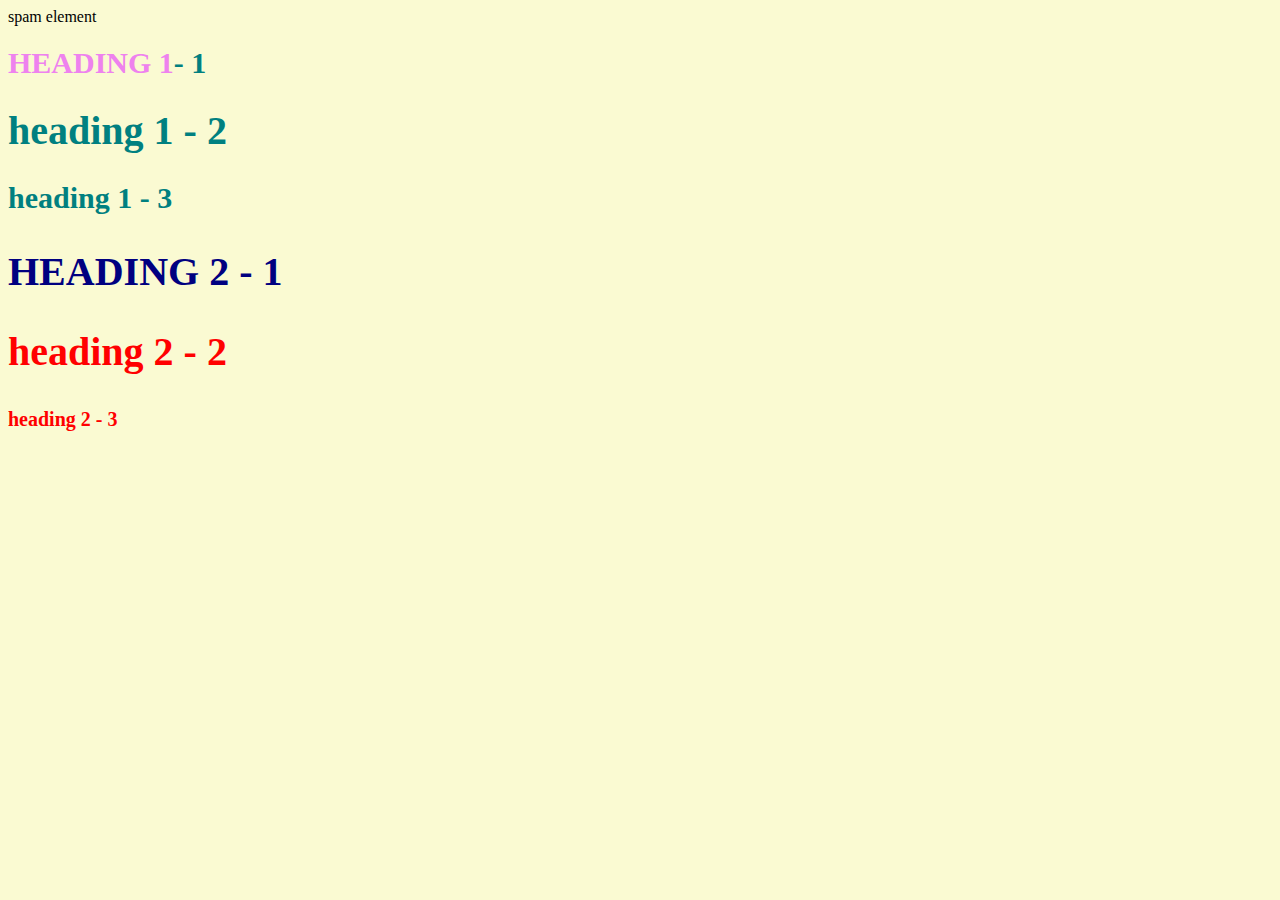
<file: style-test.html>
<!DOCTYPE html>
<html>
<head>
	<title>Style Test</title>
	<link rel="stylesheet" type="text/css" href="css/test.css">
</head>
<body>
	<span>spam element</span>
	<h1 class="uppercase"><span>heading 1</span>- 1</h1>
	<h1 class="big">heading 1 - 2</h1>
	<h1>heading 1 - 3</h1>
	<h2 class="big uppercase">heading 2 - 1</h2>
	<h2 class="big">heading 2 - 2</h2>
	<h2>heading 2 - 3</h2>
</body>
</html>
</file>
<file: css/test.css>
body{
	background-color: lightgoldenrodyellow;
}
h1{
	font-size: 30px;
	color: teal;
}

h2{
	color: red;
	font-size: 20px;
}

.big{
	font-size: 40px;
}

.uppercase{
	text-transform: uppercase;
}

.big.uppercase{
	color: navy;
}

h1 span{
	color: violet;
}
</file>
